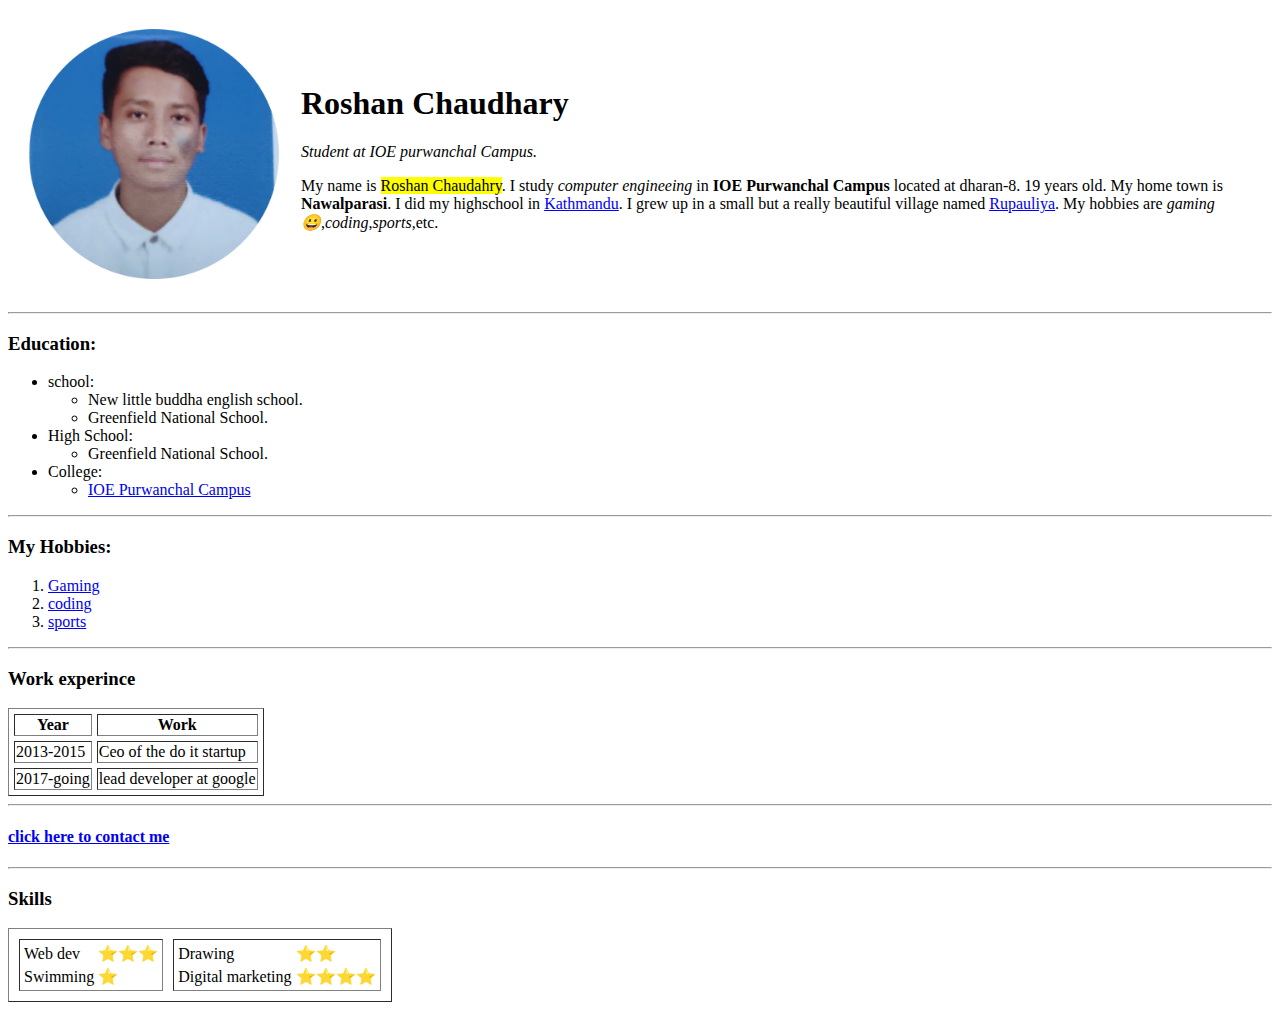
<file: index.html>
<!DOCTYPE html>
<html>

<head>
    <meta charset="utf-8" />
    <title>Roshan's Personal Website!</title>
</head>

<body>
    <table cellspacing="20">
        <tr>
            <td><img src="Roshan.png" alt="Roshan's profile picture." widht="300" height="250"></td>
            <td><h1>Roshan Chaudhary</h1>
                <p><em>Student at IOE purwanchal Campus.</em></p>
                <!--em tag means to emphasize the text -->
                <p>My name is <mark>Roshan Chaudahry</mark>. I study <em>computer engineeing</em> in <strong>IOE Purwanchal
                        Campus</strong> located at dharan-8.
                    19 years old. My home town is <strong>Nawalparasi</strong>. I did my highschool in <ins
                        style="color:blue;">Kathmandu</ins>. I grew up in a small but
                    a really beautiful village named <ins style="color:blue;"><a href="https://en.wikipedia.org/wiki/Rupauliya">Rupauliya</a></ins>. My hobbies are
                    <em>gaming	&#128512;</em>,<em>coding</em>,<em>sports</em>,etc.
                </p></td>
        </tr>
    </table>
    <hr>
    <h3>Education:</h3>

    <ul>
       <li>school:
        <ul>
            <li>New little buddha english school.</li>
            <li>Greenfield National School.</li>
        </ul>
        </li>
        <li>High School:
            <ul>
                <li>Greenfield National School.</li>
            </ul>
        </li>
        <li>College:
            <ul>
                <li><a href="https://www.ioepc.edu.np/">IOE Purwanchal Campus</a></li>
            </ul>
        </li>
        
    </ul>
    <hr>
    <h3>My Hobbies:</h3>
    <ol>
        <li><a href="https://www.esports.com/en">Gaming</a></li>
        <li><a href="https://grasshopper.app/why-coding/">coding</a></li>
        <li><a href="https://en.wikipedia.org/wiki/Sport">sports</a></li>
    </ol>
    <hr>
    <h3>Work experince</h3>
    <table cellspacing="5" border="1">
        <thead>
            <th>Year</th>
            <th>Work</th>
        </thead>
        <tbody>
            <tr>
                <td>2013-2015</td>
                <td>Ceo of the do it startup</td>
            </tr>
            <tr>
                <td>2017-going</td>
                <td>lead developer at google</td>
            </tr>
        </tbody>
    </table>
    <hr>
    <h4><a href="C:\Users\Dell\Desktop\webdev\personal_website\contact.html">click here to contact me</a></h4>
    <hr>
    <h3>Skills</h3>
    <table cellspacing="10" border="1">
        <tr>
            <td>
                <table>
                    <tbody>
                        <tr>
                            <td>Web dev</td>
                            <td>⭐⭐⭐</td>
                        </tr>
                        <tr>
                            <td>Swimming</td>
                            <td>⭐</td>
                        </tr>
                    </tbody>
                </table>
            </td>
        <td>
                <table>
                    <tbody>
                        <tr>                          
                            <td>Drawing</td>
                            <td>⭐⭐</td>
                        </tr>
                        <tr>
                            <td>Digital marketing</td>
                            <td>⭐⭐⭐⭐</td>
                        </tr>
                    </tbody>
                </table>
        </td>
        </tr>
    </table>
</body>

</html>
</file>
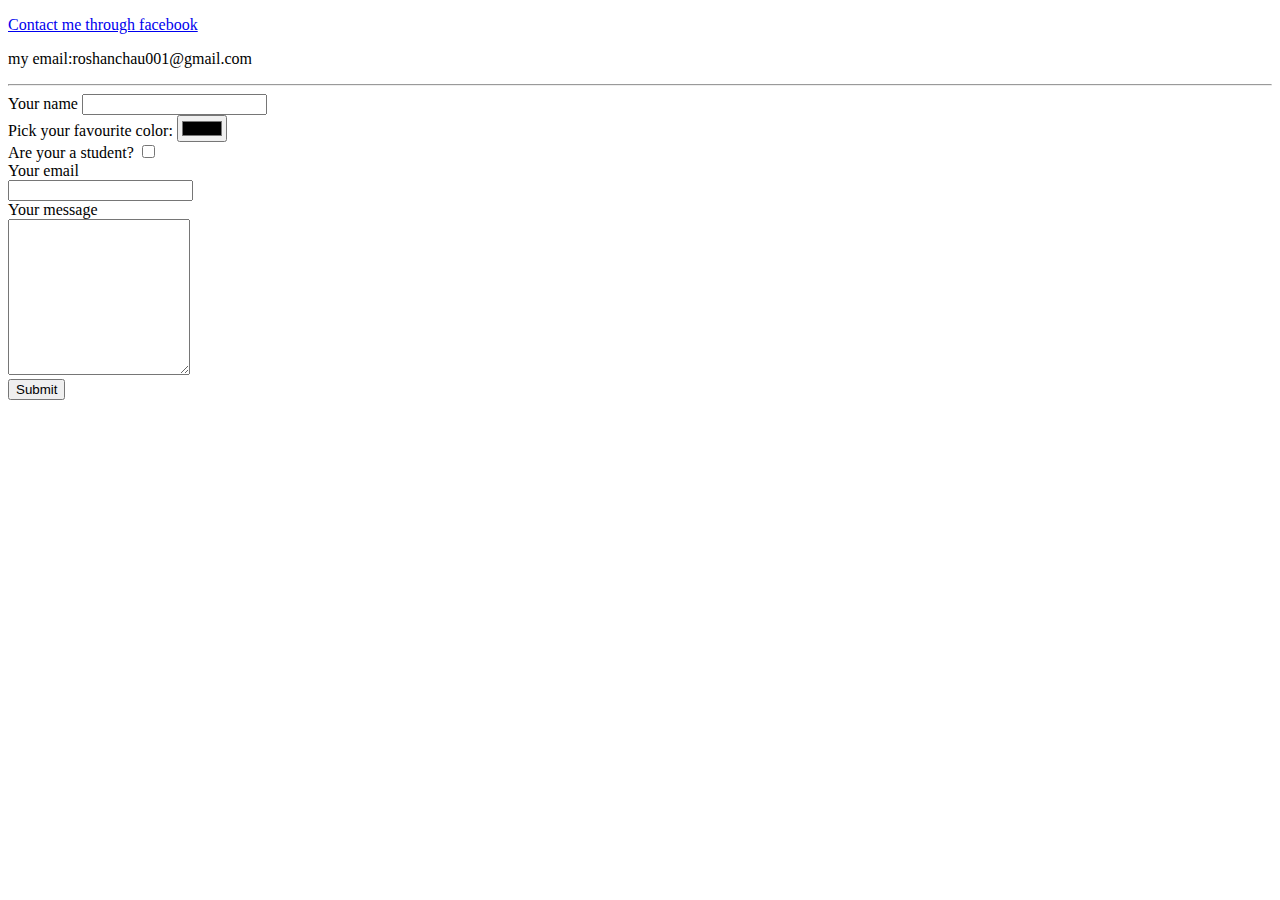
<file: contact.html>
<!DOCTYPE html>
<html>

<head>
    <meta charset="utf-8">
    <title></title>
</head>

<body>
<p><a href="https://www.facebook.com/shaneroshanstarc.chaudhary">Contact me through facebook</a></p>
<p>my email:roshanchau001@gmail.com</p>
<hr>
<form action="mailto:roshanchau001@gmail.com" method="POST" enctype="text/plain">
    <label for="name">Your name</label>
    <input type="text" name="your name">
    <br>
    <label for="color">Pick your favourite color:</label>
    <input type="color" name="your favourite color">
    <br>
    <label for="">Are your a student?</label>
    <input type="checkbox">
    <br>
    <label for="email">Your email</label><br>
    <input type="emial" name="Your email"><br>
    <label for="Your message">Your message</label><br>
    <textarea name="Your message" id="" cols="20" rows="10"></textarea><br>
    <input type="submit" name="submit" id="submit"><br>
</form>
</body>

</html>
</file>
